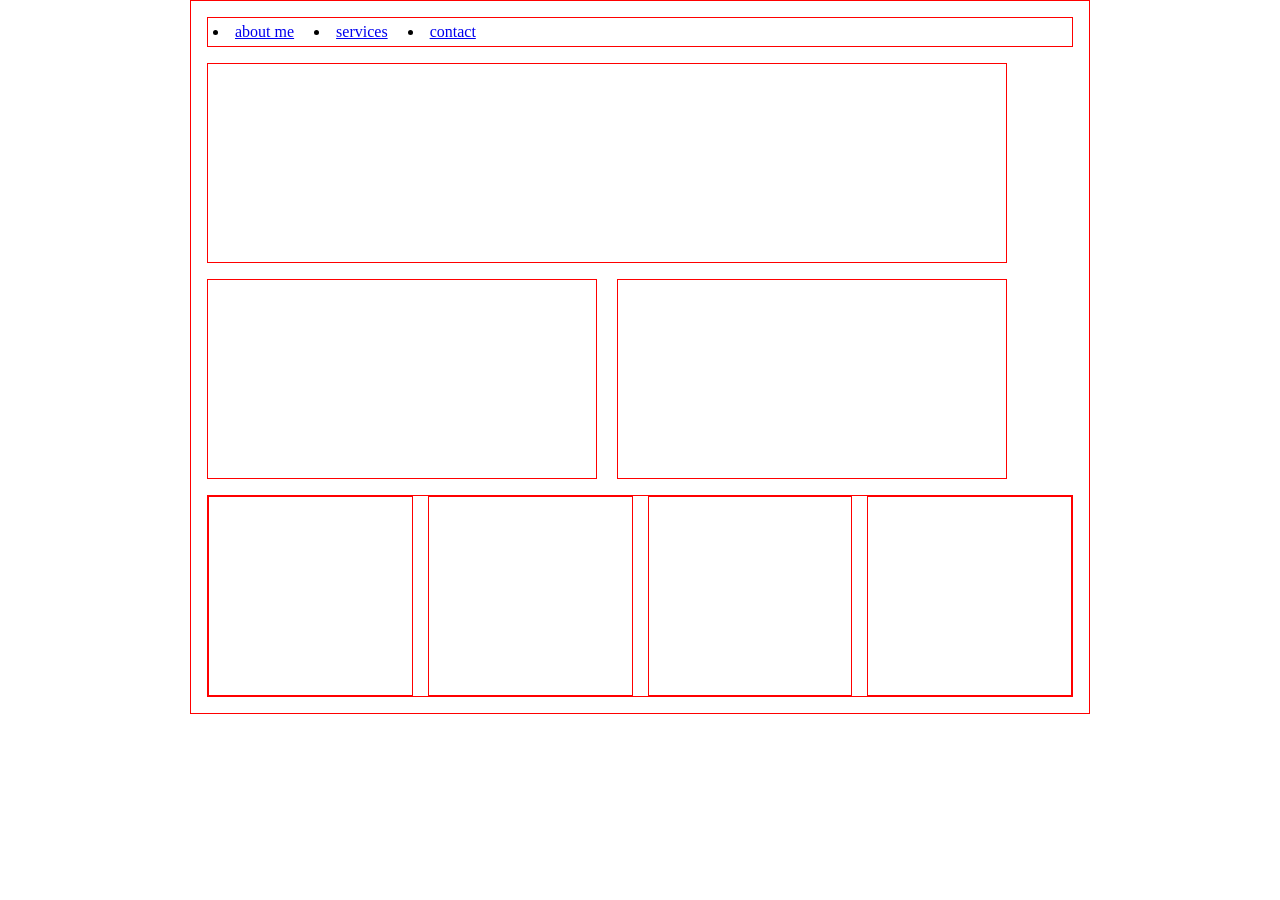
<file: index.htm>
<!DOCTYPE html>
<html lang="en">
<head>
    <meta charset="UTF-8">
    <meta name="viewport" content="width=device-width, initial-scale=1.0">
    <title>indect</title>
    <link rel="stylesheet" href="assests/css/style.css">
</head>
<body>
    <div class="index-container">
        <div>
            <li><a href="about ">about me</a></li>
            <li><a href="services">services</a></li>
            <li><a href="contact">contact</a></li>
        </div>
        <div></div>
        <div class="row-container">
        <div class="row"></div>
        <div class="row"></div>
        </div>
        <div  class="boxes">
        <div class="colom-boxes"></div>
        <div class="colom-boxes"></div>
        <div class="colom-boxes"></div>
        <div class="colom-boxes"></div> 
        </div>
    </div>
</body>
</html>
</file>
<file: assests/css/style.css>
*{
    margin: 0;
    padding: 0;
    box-sizing: border-box;
}
.index-container{
     max-width: 900px;
    height: auto;
    border: 1px solid red;
    margin: auto;
    padding: 1em;
    display: grid;
    grid-template-columns: 1fr ;
    gap: 1em;   
}
.index-container>div:first-child{
  border: 1px solid red;
  padding: 5px;
  display: flex;
  align-items: center;
  gap: 20px;
}
.index-container>div:nth-child(2){
    display: grid;
    width: 800px;
    height: 200px;
    border: 1px solid red;
    padding: 15px;
    background-color:white;
}
   .index-container>div.row-container{
    display: flex;
    gap:20px ; 
    width: 800px;
    box-sizing: border-box;
   }
   .row{
    flex: 1;
    border: 1px solid red;
    height: 200px;
    padding: 15px;
    box-sizing: border-box;
    
   }
.index-container>div.boxes{
   display: flex;
   gap: 15px;
   border: 1px solid red;
   background-color: white;
}
.colom-boxes{
    flex: 1;
    height: 200px;
    border: 1px solid red;
    background-color: white;
}
@media (max-width:500px) {
    .index-container{
        background-color: blueviolet;
        grid-template-columns: 1fr;
        height: 200vh;
    }
    .index-container>div ,
    .index-container>div.frist-child,
    .index-container>div:nth-child(2),
    .index-container>div:last-child{
        grid-column: auto;
        grid-row: auto;
    }
}

 @media screen and ((max-width:400px) and (max-width:600px)){
    .index-container{
        background-color: magenta;
        
        grid-template-columns: repeat(1 1fr);
        height: 200vh;
    }
    .index-container>div,
    .index-container>div:first-child,
    .index-container>div:last-child{
        grid-column:auto ;
        grid-row: auto;
    }
    .index-container>div:last-child{
        grid-column: 1/4;
    }
 }
</file>
